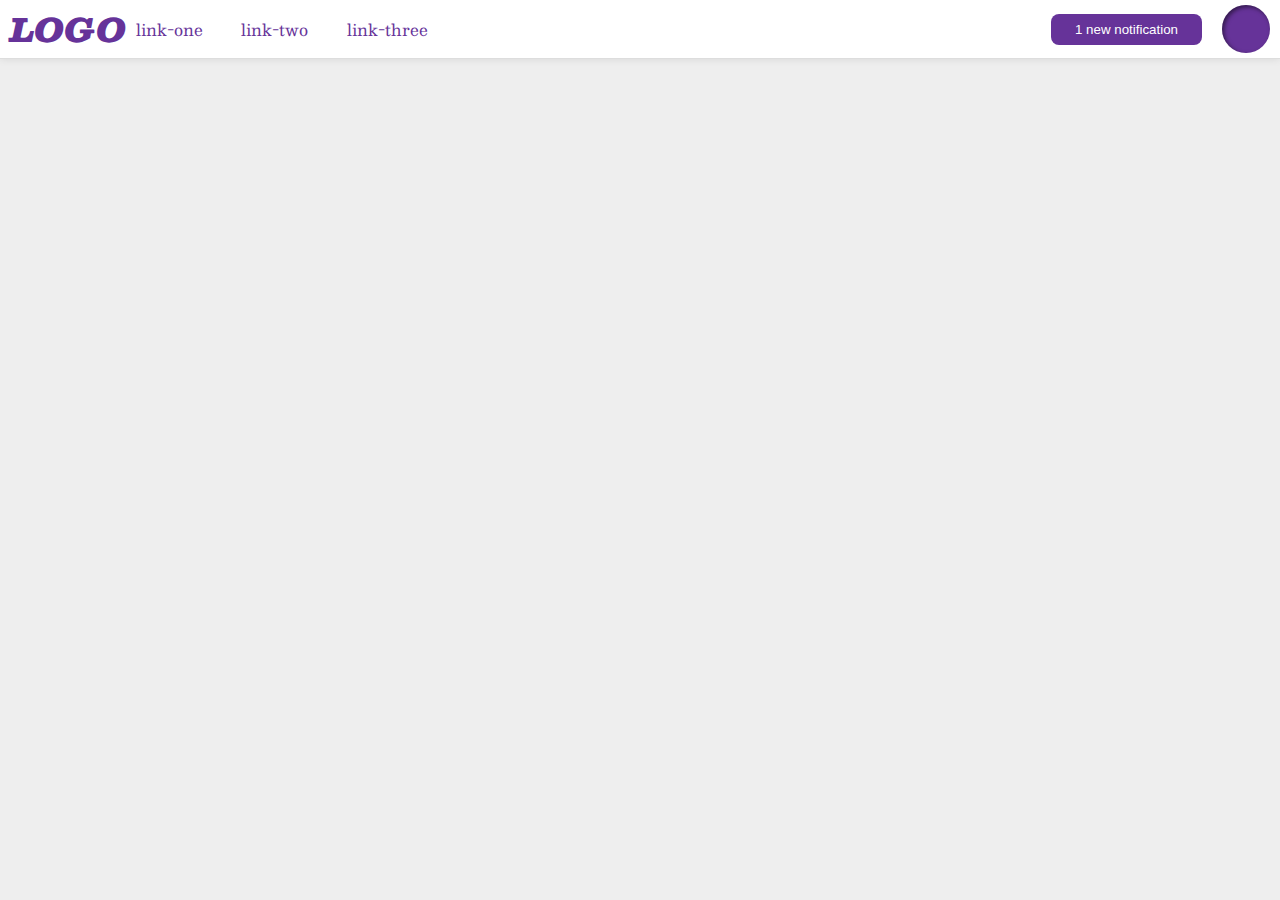
<file: flex/03-flex-header-2/index.html>
<!DOCTYPE html>
<html lang="en">
  <head>
    <meta charset="UTF-8">
    <meta http-equiv="X-UA-Compatible" content="IE=edge">
    <meta name="viewport" content="width=device-width, initial-scale=1.0">
    <title>Flex Header 2</title>
    <link rel="stylesheet" href="style.css">
  </head>
  <body>
    <div class="header">
      <div class="left-part">
        <div class="logo">
          LOGO
        </div>
        <ul class="links">
          <li><a href="google.com">link-one</a></li>
          <li><a href="google.com">link-two</a></li>
          <li><a href="google.com">link-three</a></li>
        </ul>
      </div>
      <div class="right-part">
        <button class="notifications">
          1 new notification
        </button>
        <div class="profile-image"></div>
      </div>
    </div>
  </body>
</html>
</file>
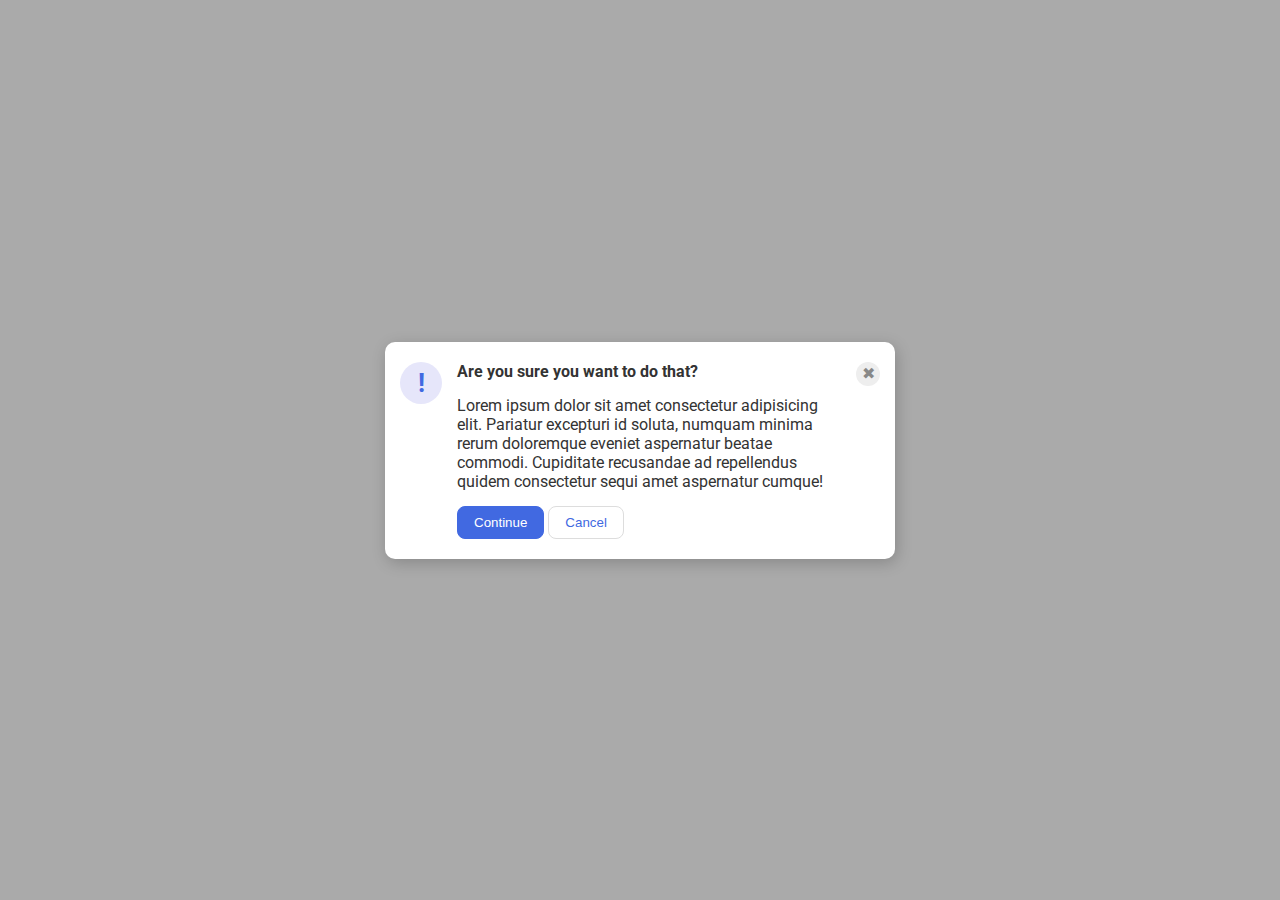
<file: flex/05-flex-modal/index.html>
<!DOCTYPE html>
<html lang="en">
  <head>
    <meta charset="UTF-8">
    <meta http-equiv="X-UA-Compatible" content="IE=edge">
    <meta name="viewport" content="width=device-width, initial-scale=1.0">
    <link rel="stylesheet" href="style.css">
    <title>Modal</title>
  </head>
  <body>
    <div class="modal">
      <div>
        <div class="icon">!</div>
      </div>
      <div class="item">
        <div class="header">Are you sure you want to do that?</div>
        <div class="text">Lorem ipsum dolor sit amet consectetur adipisicing elit. Pariatur excepturi id soluta, numquam minima rerum doloremque eveniet aspernatur beatae commodi. Cupiditate recusandae ad repellendus quidem consectetur sequi amet aspernatur cumque!</div>
      <div>
        <button class="continue">Continue</button>
        <button class="cancel">Cancel</button>
      </div>
      </div>
      <div>
        <div class="close-button">✖</div>
      </div>
    </div>
  </body>
</html>
</file>
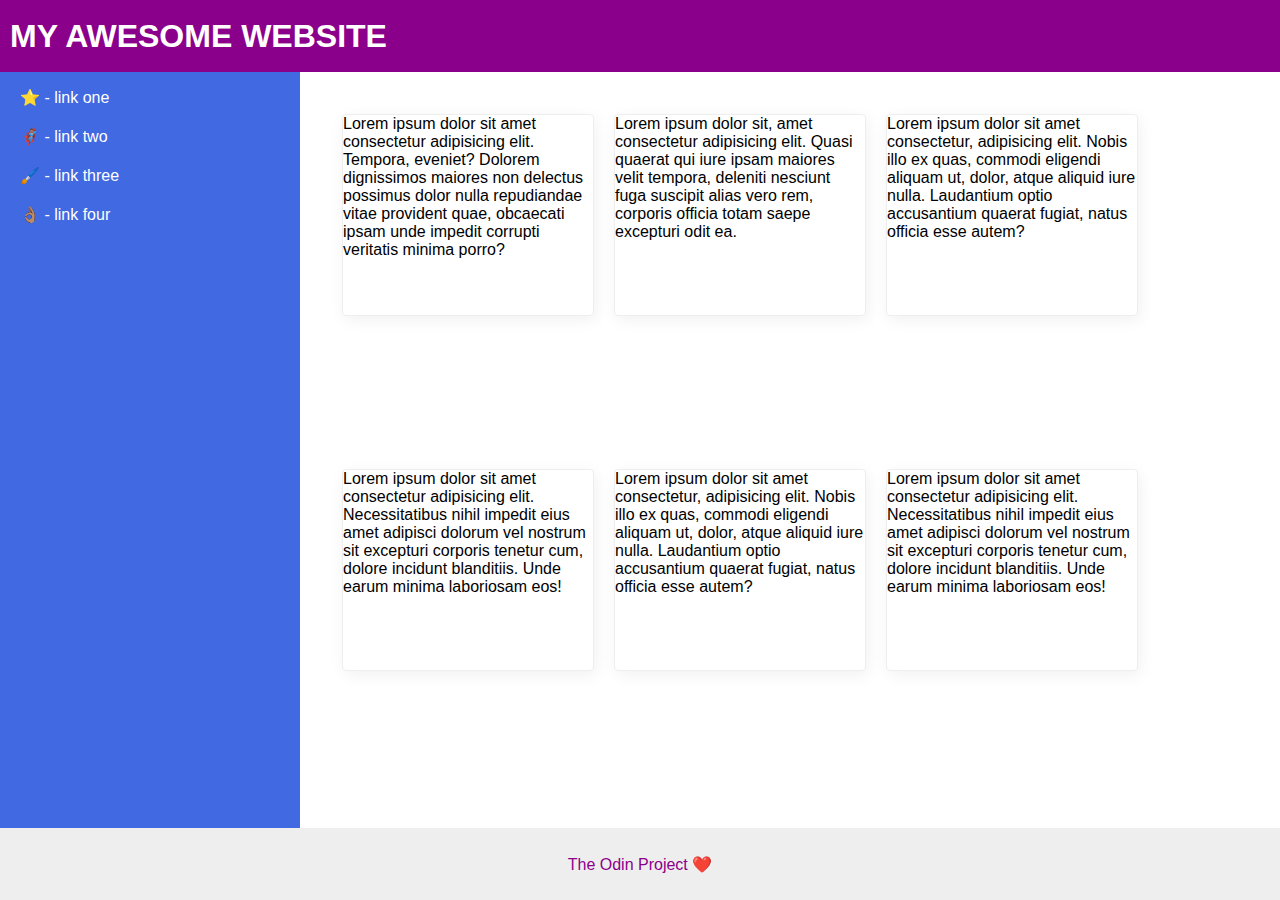
<file: flex/07-flex-layout-2/index.html>
<!DOCTYPE html>
<html lang="en">
  <head>
    <meta charset="UTF-8">
    <meta http-equiv="X-UA-Compatible" content="IE=edge">
    <meta name="viewport" content="width=device-width, initial-scale=1.0">
    <title>The Holy Grail</title>
    <link rel="stylesheet" href="style.css">
  </head>
  <body>
    <div class="header">
      MY AWESOME WEBSITE
    </div>
    <div class="content">
      <div class="sidebar">
        <ul>
          <li><a href="#">⭐ - link one</a></li>
          <li><a href="#">🦸🏽‍♂️ - link two</a></li>
          <li><a href="#">🖌️ - link three</a></li>
          <li><a href="#">👌🏽 - link four</a></li>
        </ul>
      </div>
      
      <div class="cards">
        <div class="card">Lorem ipsum dolor sit amet consectetur adipisicing elit. Tempora, eveniet? Dolorem dignissimos maiores non delectus possimus dolor nulla repudiandae vitae provident quae, obcaecati ipsam unde impedit corrupti veritatis minima porro?</div>
        <div class="card">Lorem ipsum dolor sit, amet consectetur adipisicing elit. Quasi quaerat qui iure ipsam maiores velit tempora, deleniti nesciunt fuga suscipit alias vero rem, corporis officia totam saepe excepturi odit ea.</div>
        <div class="card">Lorem ipsum dolor sit amet consectetur, adipisicing elit. Nobis illo ex quas, commodi eligendi aliquam ut, dolor, atque aliquid iure nulla. Laudantium optio accusantium quaerat fugiat, natus officia esse autem?</div>
        <div class="card">Lorem ipsum dolor sit amet consectetur adipisicing elit. Necessitatibus nihil impedit eius amet adipisci dolorum vel nostrum sit excepturi corporis tenetur cum, dolore incidunt blanditiis. Unde earum minima laboriosam eos!</div>
        <div class="card">Lorem ipsum dolor sit amet consectetur, adipisicing elit. Nobis illo ex quas, commodi eligendi aliquam ut, dolor, atque aliquid iure nulla. Laudantium optio accusantium quaerat fugiat, natus officia esse autem?</div>
        <div class="card">Lorem ipsum dolor sit amet consectetur adipisicing elit. Necessitatibus nihil impedit eius amet adipisci dolorum vel nostrum sit excepturi corporis tenetur cum, dolore incidunt blanditiis. Unde earum minima laboriosam eos!</div>
      </div>
    </div>

    <div class="footer">
      The Odin Project ❤️
    </div>
  </body>
</html>
</file>
<file: flex/03-flex-header-2/style.css>
/* this is some magical font-importing.  
you'll learn about it later. */
@import url('https://fonts.googleapis.com/css2?family=Besley:ital,wght@0,400;1,900&display=swap');

body {
  margin: 0;
  background: #eee;
  font-family: Besley, serif;
}

.header {
  background: white;
  border-bottom: 1px solid #ddd;
  box-shadow: 0 0 8px rgba(0,0,0,.1);

  display: flex;
  justify-content: space-between;
}

.left-part,
.right-part {
  display: flex;
  align-items: center;
  margin: 2px 10px;
}

.right-part {
  gap: 20px;
}

.links {
  display: flex;
  gap: 3vw;

  margin: 0;
  padding-left: 10px;
}

.profile-image {
  background: rebeccapurple;
  box-shadow: inset 2px 2px 4px rgba(0,0,0,.5);
  border-radius: 50%;
  width: 48px;
  height: 48px;
}

.logo {
  color: rebeccapurple;
  font-size: 32px;
  font-weight: 900;
  font-style: italic;
}

button {
  border: none;
  border-radius: 8px;
  background: rebeccapurple;
  color: white;
  padding: 8px 24px;
}

a {
  /* this removes the line under our links */
  text-decoration: none;
  color: rebeccapurple;
}

ul {
  list-style-type: none;
}
</file>
<file: flex/05-flex-modal/style.css>
@import url('https://fonts.googleapis.com/css2?family=Roboto:wght@400;700&display=swap');

html, body {
  height: 100%;
}

body {
  font-family: Roboto, sans-serif;
  margin: 0;
  background: #aaa;
  color: #333;
  /* I'll give you this one for free lol */
  display: flex;
  align-items: center;
  justify-content: center;
}

.modal {
  display: flex;

  background: white;
  width: 480px;
  border-radius: 10px;
  box-shadow: 2px 4px 16px rgba(0,0,0,.2);
  
  gap: 15px;
  padding: 20px 15px;
}

.item {
  display: flex;
  flex-direction: column;
  
  gap: 15px;
}

.header {
  font-weight: bold;
}

.icon {
  color: royalblue;
  font-size: 26px;
  font-weight: 700;
  background: lavender;
  width: 42px;
  height: 42px;
  border-radius: 50%;
  display: flex;
  align-items: center;
  justify-content: center;
}

.close-button {
  background: #eee;
  border-radius: 50%;
  color: #888;
  font-weight: 400;
  font-size: 16px;
  height: 24px;
  width: 24px;
  display: flex;
  align-items: center;
  justify-content: center;
}

button {
  padding: 8px 16px;
  border-radius: 8px;
}

button.continue {
  background: royalblue;
  border: 1px solid royalblue;
  color: white;
}

button.cancel {
  background: white;
  border: 1px solid #ddd;
  color: royalblue;
}
</file>
<file: flex/07-flex-layout-2/style.css>
body {
  font-family: -apple-system, BlinkMacSystemFont, 'Segoe UI', Roboto, Oxygen, Ubuntu, Cantarell, 'Open Sans', 'Helvetica Neue', sans-serif;
  margin: 0;
  min-height: 100vh;

  display: flex;
  flex-direction: column;
}

a {
  text-decoration: none;
  color: white;
}

ul {
  list-style-type: none;
  padding-left: 20px;
}

li {
  margin-bottom: 20px;
}

.header {
  display: flex;
  align-items: center;

  font-size: 32px;
  font-weight: 900;
  height: 72px;
  background: darkmagenta;
  color: white;
  padding-left: 10px;
}

.footer {
  height: 72px;
  background: #eee;
  color: darkmagenta;
}

.sidebar {
  width: 300px;
  flex-shrink: 0;
  background: royalblue;
}

.cards {
  display: flex;
  flex-direction: row;
  flex-wrap: wrap;
  padding: 32px;
}

.card {
  max-width: 250px;
  max-height: 200px;
  border: 1px solid #eee;
  box-shadow: 2px 4px 16px rgba(0,0,0,.06);
  border-radius: 4px;

  margin: 10px;
}


.content {
  display: flex;
  flex: 1;

  max-width: fit-content;
}

.footer {
  display: flex;
  align-items: center;
  justify-content: space-around;
  margin-top: auto;
}
</file>
